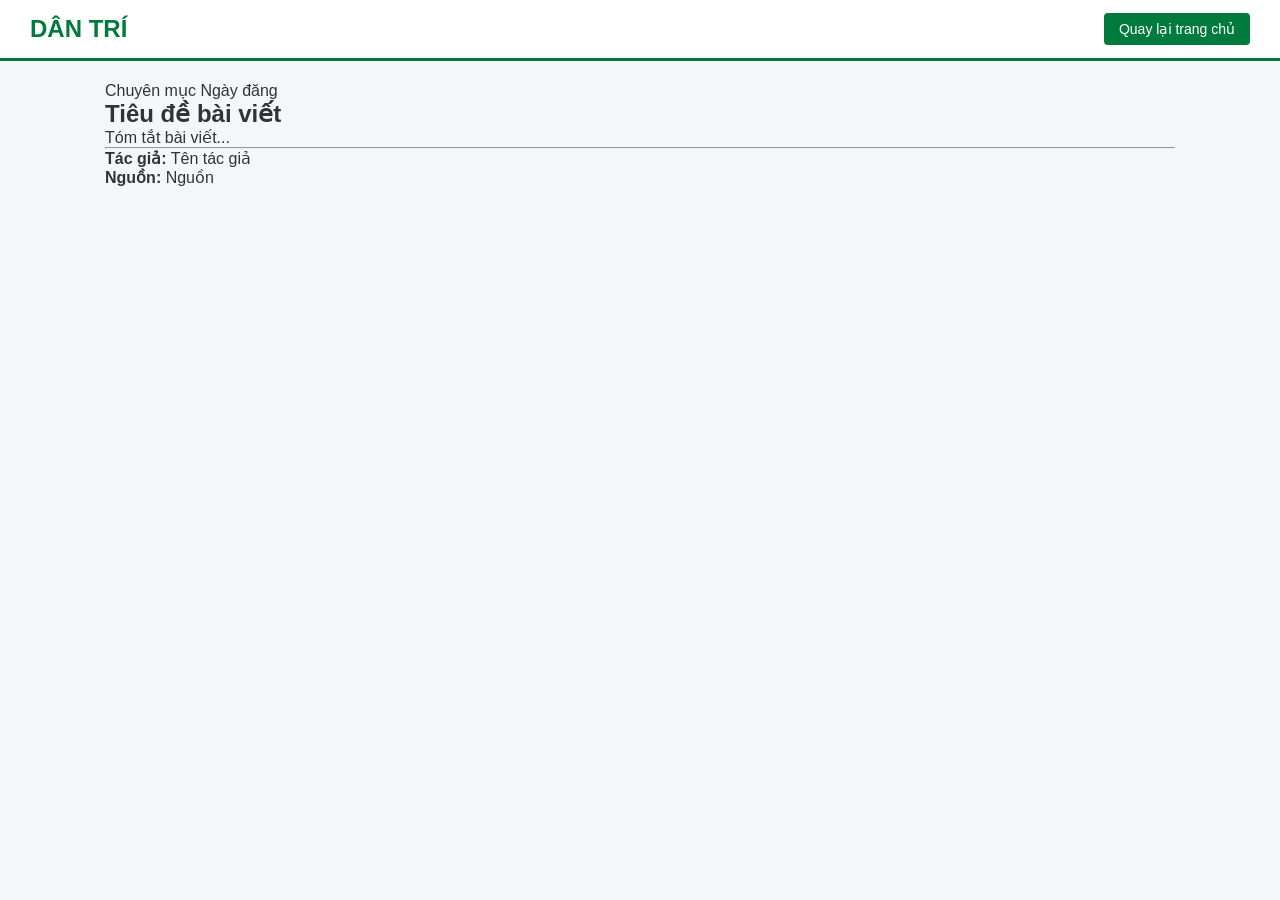
<file: detail.html>
<!DOCTYPE html>
<html lang="vi">
<head>
    <meta charset="UTF-8">
    <meta name="viewport" content="width=device-width, initial-scale=1.0">
    <title>Chi tiết bài viết</title>
    <link rel="stylesheet" href="css/style.css">
</head>
<body>
    <header>
        <nav class="navbar">
            <div class="logo"><a href="index.html">DÂN TRÍ</a></div>
            <div class="crawler-btn-wrapper"><a href="index.html" class="crawler-link-btn">Quay lại trang chủ</a></div>
        </nav>
    </header>

    <main class="container detail-container">
        <article class="post-detail">
            <div class="post-meta-top">
                <span id="detail-category" class="badge">Chuyên mục</span>
                <span id="detail-date" class="date">Ngày đăng</span>
            </div>
            <h1 id="detail-title">Tiêu đề bài viết</h1>
            <p id="detail-excerpt" class="excerpt">Tóm tắt bài viết...</p>
            <hr>
            <div id="detail-content" class="content-body"></div>
            <div class="post-meta-bottom">
                <p><strong>Tác giả:</strong> <span id="detail-author">Tên tác giả</span></p>
                <p><strong>Nguồn:</strong> <span id="detail-source">Nguồn</span></p>
            </div>
        </article>
    </main>
    <script src="js/detail.js"></script>
</body>
</html>
</file>
<file: css/style.css>
* { margin: 0; padding: 0; box-sizing: border-box; font-family: Arial, sans-serif; }
body { background-color: #f4f6f8; color: #333; }
.container { max-width: 1100px; margin: 20px auto; padding: 0 15px; min-height: 70vh; }
.navbar { background-color: #fff; border-bottom: 3px solid #007a3d; display: flex; justify-content: space-between; align-items: center; padding: 15px 30px; }
.navbar .logo a { font-size: 24px; font-weight: bold; color: #007a3d; text-decoration: none; }
.nav-links { display: flex; list-style: none; }
.nav-links li { margin: 0 15px; }
.nav-links a { text-decoration: none; color: #333; font-weight: bold; text-transform: uppercase; font-size: 14px; }
.nav-links a:hover { color: #007a3d; }
.crawler-link-btn { background: #007a3d; color: #fff; padding: 8px 15px; border-radius: 4px; text-decoration: none; font-size: 14px; }
.top-section { display: grid; grid-template-columns: 2fr 1fr; gap: 20px; margin-bottom: 40px; }
.featured-post { background: #fff; padding: 15px; border-radius: 5px; }
.featured-post img { width: 100%; height: 350px; object-fit: cover; border-radius: 4px; }
.featured-post h2 { margin: 15px 0 10px; font-size: 22px; }
.featured-post h2 a, .side-post h4 a, .list-item h3 a { color: #111; text-decoration: none; }
.featured-post h2 a:hover, .side-post h4 a:hover, .list-item h3 a:hover { color: #007a3d; }
.side-posts { display: flex; flex-direction: column; gap: 20px; }
.side-post { background: #fff; padding: 10px; border-radius: 5px; }
.side-post img { width: 100%; height: 130px; object-fit: cover; border-radius: 4px; }
.side-post h4 { margin-top: 8px; font-size: 15px; }
.list-section { display: flex; flex-direction: column; gap: 20px; }
.list-item { display: flex; background: #fff; padding: 15px; border-radius: 5px; gap: 20px; }
.list-item img { width: 240px; height: 150px; flex-shrink: 0; object-fit: cover; border-radius: 4px; }
.list-item-content h3 { margin-bottom: 10px; font-size: 18px; }
footer { background: #222; color: #bbb; padding: 40px 0; margin-top: 50px; }
.footer-container { max-width: 1100px; margin: 0 auto; display: grid; grid-template-columns: 2fr 1fr 1fr; gap: 30px; padding: 0 15px; }
.footer-col h3 { color: #fff; margin-bottom: 15px; }
.footer-col ul { list-style: none; }
.crawler-box { background: #fff; padding: 30px; border-radius: 8px; }
.input-group { display: flex; gap: 10px; margin-top: 15px; }
.input-group input { flex: 1; padding: 12px; border: 1px solid #ccc; border-radius: 4px; }
.input-group button { background: #007a3d; color: #fff; border: none; padding: 0 20px; border-radius: 4px; cursor: pointer; }
.crawler-result { margin-top: 25px; background: #272822; color: #f8f8f2; padding: 20px; border-radius: 5px; }
.hidden { display: none; }
@media (max-width: 768px) { .top-section { grid-template-columns: 1fr; } .list-item { flex-direction: column; } .list-item img { width: 100%; } .footer-container { grid-template-columns: 1fr; } .nav-links { display: none; } }
</file>
